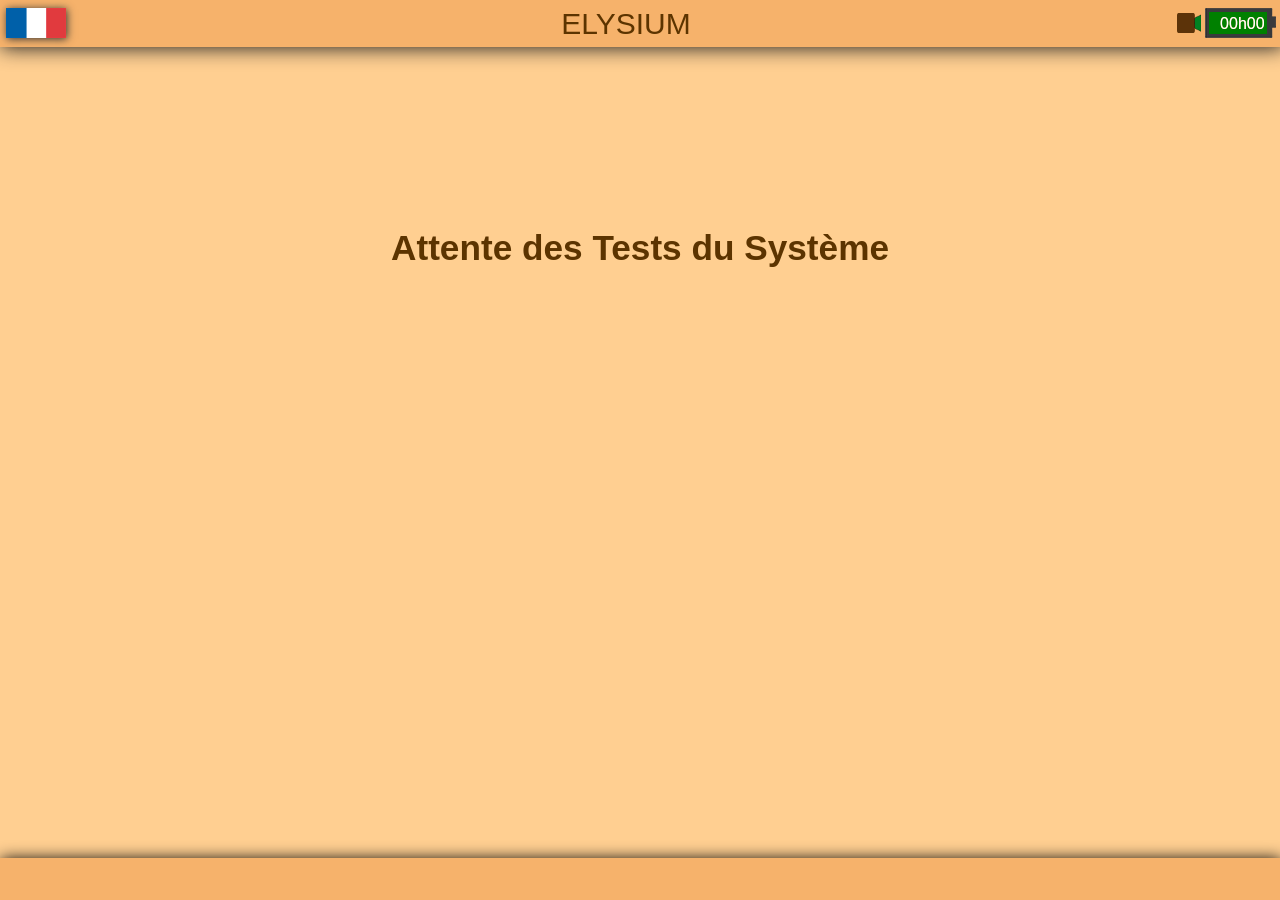
<file: wwwobs/index.html>
<!--
    Page de gestion de la réplique INSIGHT coordonnée par un serveur
    pour la mise à jour de l'état de l'IHM et des graphes.
    Fichier de site unique basé sur le modèle proposé par JQuery Mobile.
    Composé de 5 pages avec header, main et footer. 
    La page 4 est la page principale.
    Le header et le footer sont globaux, donc identique aux 5 pages.
    Les popups sont globales (partagées par toutes les pages).

    Remarque : L'initialisation des header, footer et popups globales se fait 
    par le javascript suivant :
        $("[data-role='header'], [data-role='footer']").toolbar();
        $("[data-role='popup']").popup().enhanceWithin();

    Remarque : Dans cette page, il n'y aucun lien. Tous les liens sont créés
    par association de clic sur des éléments et initialisés dans 'elysium.js'.
    
    Remarque : La mise à jour de l'IHM, des graphes et l'ouvertures de certaines
    popups se fait par réception d'une trame 'etat' et d'une trame vibration' 
    par SSE.

    Remarque : La caméra est en liaison directe.

    Version du JQ  : 1.11.2
    Version du JQM : 1.4.5
    Version du CanvasJS : v1.6.0

    La librairie MultiLangue est une adaptation d'un source 
    trouvé sur 'https://github.com/dakk/jquery-multilang'.

    Pour le sous titre : on a mis des espace inseccable par :
        alt+0160 dans windows
        alt+espace sur Mac OS X

    BTS IRIS du Lycée Victor Hugo de Colomiers

    Version 0.27 - 02/04/2015   Auteur : BUGE Pascal / Mr DUMAS
        Création de la version publique

    Version 0.31 - 15/04/2015    Auteur : CAMPI Enzo / Mr DUMAS
        Ajout du film de présentation sur pages 1,2,3 & 5

    Version 0.32 - 25/04/2015    Auteur : BUGE Pascal
        Ajout des états sur page5

    Beta7 - 28/04/2015    Auteur : BUGE Pascal
        Ajout d'une popup spécifique pour ARU matérielle

-->
<!DOCTYPE html>

<html>
    <head>
        <title>Elysium</title>   
        <meta charset="utf-8">
        <meta name="viewport" content="width=device-width, initial-scale=1">

        <meta name="apple-mobile-web-app-capable" content="yes"/>
        <meta name="apple-mobile-web-app-status-bar-style" content="black"/>
        <link rel="apple-touch-icon" href="images/apple-touch-icon-57x57.png"/>
        <link rel="apple-touch-icon" sizes="72x72" href="images/apple-touch-icon-72x72.png"/>
        <link rel="apple-touch-icon" sizes="114x114" href="images/apple-touch-icon-114x114.png"/>
        <link rel="icon" href="images/apple-touch-icon-57x57.png" />
        
        <link rel="stylesheet" href="css/jquery.mobile-1.4.5.css">
        <link rel="stylesheet" href="themes/elysiumThemeV3.min.css" />
        <link rel="stylesheet" href="css/elysiumPublic.css">
        <script type="text/javascript" src="js/jquery-1.11.2.min.js"></script>
        <script type="text/javascript" src="js/jquery.mobile-1.4.5.js"></script>
        <script type="text/javascript" src="js/canvasjs.min.js"></script>
        <script type="text/javascript" src="js/CBatterie.js"></script>
        <script type="text/javascript" src="js/CIhm.js"></script>
        <script type="text/javascript" src="js/LGraphes.js"></script>
        <script type="text/javascript" src="js/LStreamPublic.js"></script>
        <script type="text/javascript" src="js/LMultiLangue.js"></script>
        <!-- A mettre en dernier -->
        <script type="text/javascript" src="js/elysiumPublic.js"></script>
    </head>

    <body>
<!--
    ======================================
                header global
    ======================================
--> 
    <div data-role="header" data-position="fixed" data-tap-toggle="false" 
                                        data-fullscreen="false" data-theme="a">
        <div>
            <img id="imgLangue" src="images/drapeau_fr.png" class="ui-btn-left"/>
            <label id="lblTitre" class="centrer">ELYSIUM</label>
            <img id="imgEtatCamera" src="images/cameraverte.png" alt="camera" />
            <div id="divBatterie">
                <img id="imgBatterie" src="images/batterie.png" class="ui-btn-right"/>
                <div id="divBatterieFond"></div>
                <div id="divBatterieCharge"></div>
                <label id="lblBatterie" class="ui-btn-right heure">00h00</label>
            </div>
        </div>
    </div>

<!--
    ======================================
                footer global
    ======================================
--> 
    <div data-role="footer" data-tap-toggle="false" data-fullscreen="false" 
                                                                data-theme="a">
        <div>
            <label id="msgInfo"></label>
        </div>
    </div>
    
<!--
    ======================================
                page 1 d'attente
    ======================================
--> 
    <div data-role="page" id="page1">
        <div data-role="main" class="ui-content">
            <br/><br/><br/><br/><br/><br/>
            <h1 id="lblMain_P1" st class="centrer"></h1>
        </div>
    </div>
    
<!--
    ======================================
                page 2 des tests
    ======================================
--> 
    <div data-role="page" id="page2">
        <div data-role="main" class="ui-content">
            <br/>
            <h1 id="lblMain_P2" st class="centrer"></h1>
            <table id="tableTest_P2" data-role="table"
                        class="ui-body-a ui-shadow table-stripe ui-responsive">
                <thead>
                    <tr class="ui-bar-a">
                        <th id="tabMsg_P2" st></th>
                        <th id="tabResultat_P2" st></th>
                    </tr>
                </thead>
                <tbody id="tbdTest_P2">
                    <!-- on ajoute ici les comptes rendus de tests -->
                </tbody>
            </table>
        </div>
    </div>
    
<!--
    ======================================
            page 3 des initialisations
    ======================================
--> 
    <div data-role="page" id="page3">
        <div data-role="main" class="ui-content">
            <br/>
            <h1 id="lblMain_P3" st class="centrer"></h1>
            <table id="tableInit_P3" data-role="table"
                        class="ui-body-a ui-shadow table-stripe ui-responsive">
                <thead>
                    <tr class="ui-bar-a">
                        <th id="tabMsg_P3" st></th>
                        <th id="tabResultat_P3" st></th>
                    </tr>
                </thead>
                <tbody id="tbdInit_P3">
                    <!-- on ajoute ici les comptes rendus d'init -->
                </tbody>
            </table>
        </div>
    </div>

<!--
    ======================================
            page 4 principale
    ======================================
--> 
    <div data-role="page" id="page4">
        <div role="main" class="ui-content">
            <div class="ui-etat" id="main-etat">
                <label id="lblPanneau1" st></label>
                <label id="msgPanneau1" st="0"></label><br/>
                <label id="lblPanneau2" st></label>
                <label id="msgPanneau2" st="0"></label><br/>
                <label id="lblSEIS" st></label>
                <label id="msgSEIS" st="0"></label><br/>
                <label id="lblHP3" st></label>
                <label id="msgHP3" st="0"></label><br/>
                <label id="lblWTS" st></label>
                <label id="msgWTS" st="0"></label><br/>
                <label id="lblBras" st></label>
                <label id="msgBras" st="0"></label><br/>
                <label id="lblPince" st></label>
                <label id="msgPince" st="0"></label><br/>
            </div>
            <div id="main-visu">
                <img id="imgCamera" src="images/lander.jpg" alt="Camera HS"/>
                <div id="divGraphe" class="show">
                    <div id="div3Graphes" class="show">
                        <div id="divChartX" style="height: 100px; width:90%;"> </div>
                        <div id="divChartY" style="height: 100px; width:90%;"> </div>
                        <div id="divChartZ" style="height: 100px; width:90%;"> </div>
                    </div>
                    <div id="divGrapheXYZ" class="hide">
                        <div id="divChartXYZ" style="height: 300px; width:100%;"> </div>
                    </div>
                </div>
            </div>
        </div>
    </div>

<!--
    ======================================
            page 5 de cloture
    ======================================
-->   
    <div data-role="page" id="page5">
        <div data-role="main" class="ui-content">
            <div class="ui-etat" id="etat_P5">
                <label id="lblPanneau1_P5" st></label>
                <label id="msgPanneau1_P5" st="11"></label><br/>
                <label id="lblPanneau2_P5" st></label>
                <label id="msgPanneau2_P5" st="0"></label><br/>
                <label id="lblSEIS_P5" st></label>
                <label id="msgSEIS_P5" st="0"></label><br/>
                <label id="lblHP3_P5" st></label>
                <label id="msgHP3_P5" st="0"></label><br/>
                <label id="lblWTS_P5" st></label>
                <label id="msgWTS_P5" st="0"></label><br/>
                <label id="lblBras_P5" st></label>
                <label id="msgBras_P5" st="0"></label><br/>
                <label id="lblPince_P5" st></label>
                <label id="msgPince_P5" st="0"></label><br/>
            </div>
            <div id="visu_P5">
                <br/><br/><br/>
                <h1 id="lblMain_P5" st class="centrer"></h1>
            </div>
        </div>
    </div>

<!--
    ==========================================
     popup globales avec ouverture modale
    ==========================================
-->
    <div id="popARU" data-role="popup" data-dismissible="false" 
                                       data-theme="c" data-overlay-theme="c"> 
        <h1 id="msgPopARU" st="0" class="centrer"></h1><br/>
        <div id="txtPopARU" st="0" class="centrer"></div><br/>
        <br/>
    </div>
<!--
    ==========================================
     popup globales avec ouverture non modale
    ==========================================
-->  
    <div id="popInfoBatterie" data-role="popup" data-theme="a">
        <div class="centrer">
        <h1 id="msgPopBatterie" st></h1><br/>
        <span id="lblTensionBatteries" st></span>
        <span id="lblValeurTensionBatteries"></span>V<br/>
        <span id="lblChargeBatteries" st></span>
        <span id="lblValeurChargeBatteries"></span>%<br/>
        <span id="lblCourantBatteries" st></span>
        <span id="lblValeurCourantBatteries"></span>A<br/>
        <span id="lblChargeConsommees" st></span>
        <span id="lblValeurChargeConsommees"></span>%<br/>
        <span id="lblDureeRestanteBatteries" st></span>
        <span id="lblValeurDureeRestanteBatteries"></span><br/>
        <span id="lblCodeIncidentEnergie" st></span>
        <span id="lblValeurCodeIncidentEnergie"></span><br/><br/>
        </div>
    </div>

    <div id="popLangue" data-role="popup" data-theme="a">
        <h1 id="msgPopLangue" st class="centrer"></h1><br/>
        <button id="btnPopFrancais" class="ui-btn ui-btn-b">Français</button>
        <button id="btnPopAnglais" class="ui-btn ui-btn-b">English</button>
        <button id="btnPopEspagnol" class="ui-btn ui-btn-b">Español</button>
        <button id="btnPopAllemand" class="ui-btn ui-btn-b">Deutsch</button>
    </div>

    <div id="popCamera" data-role="popup" data-position-to="#imgCamera" data-theme="a">
        <button id="btnPopCameraShowGraphe" st="1" class="ui-btn ui-btn-b"></button>
    </div>

    <div id="popGraphes" data-role="popup" data-position-to="#divGraphe" data-theme="a">
        <button id="btnPopChangeVue" st class="ui-btn ui-btn-b"></button>
        <button id="btnPopGrapheReset" st class="ui-btn ui-btn-b"></button>
        <button id="btnPopGrapheStart" st="0" class="ui-btn ui-btn-b"></button>
        <button id="btnPopHideVideo" st="3" class="ui-btn ui-btn-b"></button>
    </div>
    </body>
</html>
</file>
<file: wwwobs/css/elysiumPublic.css>
/*
    ----------- Charte des couleurs --------------
    #feedd8     crème très clair
    #ffcf91     fond de page
    #333        gris : pour les ombres
    #5c3400     marron foncé : les boutons et les encadrements
    #f6b26b     marron moyen : entête et pied de page
    #fdf1e3     crème clair : les textes des boutons
    #999        gris : pour les textes des boutons grisés
    green       vert : les textes des états stables
    #a05000     marron : les textes en action
    red         rouge : les textes des états en panne

    ATTENTION : pour les commentaires '//' ne marche pas !

    Ce CSS place les éléments de manière absolue et adapté
    uniuement à un écran de 1280x780
*/

body { font-size: 100%; }

/* ----------------------- Zone des Popup ----------------------- */
div[data-role="popup"] { padding:2px 4px 2px 4px;}

/* ne pas changer ses valeurs sans vérifier le pb d'ascenseur sur tablette */
.ui-header { height:45px; box-shadow: 1px 1px 20px #222;}
.ui-footer { height:40px;  box-shadow: 1px 1px 16px #000;}
.centrer {text-align: center;}  /* centrage d'un texte */
.show {display : block;}
.hide {display : none;}

/* ----------------------- Zone de l'entête ----------------------- */
#imgLangue { 
    margin-top: 5px; width:60px; height:30px;
    box-shadow: 1px 1px 8px #333;   /* ombre portée derrière les boutons */
}
#imgEtatCamera {
    margin-top: 5px; width: 24px; height: 20px;
    top: 8px; right: 80px;
    position: absolute;
}
#lblTitre { margin-top: 3px; margin-right: 30px; font-size: 30px; }
#imgBatterie {margin-top: 5px; }
#divBatterieFond,#divBatterieCharge {
    top: 12px; right: 14px;
    width:58px; height:22px;
    position: absolute;
}
#divBatterieFond { background-color: #feedd8;}
#divBatterieCharge { background-color: green;}
#lblBatterie { top: 13px; padding-right: 10px; font-size: 16px; color: white}

/* ------------------- tableau des tests et des inits ------------------- */
#tableTest_P2, #tableInit_P3 { width:95%; margin-left:auto; margin-right:auto;}
#tabResultat_P2, #tabResultat_P3 { width:30px;}
table { font-size:20px;}
#tdOK { text-align: center; border: 1px solid #DDD; }
#tdOK[st="0"] { background-color: orange; color: white;}
#tdOK[st="1"] { background-color: green; color: white;}
#tdOK[st="2"] { background-color: red; color: white;}

/* ------------------- Zone des états du lander ------------------- */
#msgPanneau1,#msgPanneau2,#msgSEIS,#msgWTS,#msgHP3,#msgBras,#msgPince,
#msgPanneau1_P5,#msgPanneau2_P5,#msgSEIS_P5,#msgWTS_P5,#msgHP3_P5,#msgBras_P5,#msgPince_P5 {
    color: green;                   /* les messages sont vert par défaut */
    display: inline-block;
    font-size: 130%;
    line-height: 0.7;
}

#lblPanneau1,#lblPanneau2,#lblSEIS,#lblWTS,#lblHP3,#lblBras,#lblPince, 
#lblPanneau1_P5,#lblPanneau2_P5,#lblSEIS_P5,#lblWTS_P5,#lblHP3_P5,#lblBras_P5,#lblPince_P5 { 
    display: inline-block;
    font-size: 130%;
    line-height: 0.7;   /* interligne réduite */
}

/* ---------------- Zone de la ligne d'information ----------------------- */
#msgInfo {
    color: #5c3400;
    text-align : center; margin-top: 5px; 
    font-weight: bold; font-size: 24px;
}

/* ---------------------------- Zone vidéo ---------------------------- */
#imgCamera {
    width : 100%; margin-top: 20px;
    border: 2px solid #5c3400;
}

/* --------------------------- Zone des graphes ----------------------- */
/* les graphes se superposent, un seul doit être affiché à tout instant */
#divGraphe {
    width : 100%; height : 40%;
    border: 2px solid #5c3400;
    background-color: #fdf1e3;
}

/* --------------------- Boutons des Popup ---------------------- */
#btnPopFrancais,#btnPopAnglais,#btnPopEspagnol,#btnPopAllemand {
    width: 280px; height: 50px;
    margin-left: auto;
    margin-right: auto;
    font-size: 20px;
}
#btnPopCameraShowGraphe,#btnPopChangeVue,
#btnPopGrapheReset,#btnPopGrapheStart,#btnPopHideVideo {
    width: 260px; height: 50px;
    margin : 8px 4px 8px 4px;
    font-size: 20px;
}

@media all and (min-width: 1024px) {
  body {
    font-size: 110%;
  }
}

@media all and (min-width: 1024px) and (max-width: 1280px) {
    
}

@media all and (orientation : landscape) {
    #imgCamera {
        float: right;
        width : 45%; margin-top: 20px;
        border: 2px solid #5c3400;
    }

    #divGraphe {
        width : 45%;
        float: right;
        border: 2px solid #5c3400;
        background-color: #fdf1e3;
    }
    
    #visu_P5 {
        width : 45%;
        float: right;
    }
    
    .ui-etat {
        float: left;
        margin-top:30px;
    }
    
    #lblPanneau1,#lblPanneau2,#lblSEIS,#lblWTS,#lblHP3,#lblBras,#lblPince, 
    #msgPanneau1,#msgPanneau2,#msgSEIS,#msgWTS,#msgHP3,#msgBras,#msgPince,
    #lblPanneau1_P5,#lblPanneau2_P5,#lblSEIS_P5,#lblWTS_P5,#lblHP3_P5,#lblBras_P5,#lblPince_P5, 
    #msgPanneau1_P5,#msgPanneau2_P5,#msgSEIS_P5,#msgWTS_P5,#msgHP3_P5,#msgBras_P5,#msgPince_P5 { 
        line-height: 1.0;
        font-size: 130%;
    }
}

@media all and (orientation : portrait) {
    
}
</file>
<file: wwwobs/themes/elysiumThemeV3.min.css>
/*!
* jQuery Mobile 1.4.5
* Git HEAD hash: 68e55e78b292634d3991c795f06f5e37a512decc <> Date: Fri Oct 31 2014 17:33:30 UTC
* http://jquerymobile.com
*
* Copyright 2010, 2014 jQuery Foundation, Inc. and othercontributors
* Released under the MIT license.
* http://jquery.org/license
*
*/


/* Globals */
/* Font
-----------------------------------------------------------------------------------------------------------*/
html {
	font-size: 100%;
}
body,
input,
select,
textarea,
button,
.ui-btn {
	font-size: 1em;
	line-height: 1.3;
	      font-family: sans-serif /*{global-font-family}*/;
}
legend,
.ui-input-text input,
.ui-input-search input {
	color: inherit;
	text-shadow: inherit;
}
/* Form labels (overrides font-weight bold in bars, and mini font-size) */
.ui-mobile label,
div.ui-controlgroup-label {
	font-weight: normal;
	font-size: 16px;
}
/* Separators
-----------------------------------------------------------------------------------------------------------*/
/* Field contain separator (< 28em) */
.ui-field-contain {
	border-bottom-color: #828282;
	border-bottom-color: rgba(0,0,0,.15);
	border-bottom-width: 1px;
	border-bottom-style: solid;
}
/* Table opt-in classes: strokes between each row, and alternating row stripes */
/* Classes table-stroke and table-stripe are deprecated in 1.4. */
.table-stroke thead th,
.table-stripe thead th,
.table-stripe tbody tr:last-child {
	border-bottom: 1px solid #d6d6d6; /* non-RGBA fallback */
	border-bottom: 1px solid rgba(0,0,0,.1);
}
.table-stroke tbody th,
.table-stroke tbody td {
	border-bottom: 1px solid #e6e6e6; /* non-RGBA fallback  */
	border-bottom: 1px solid rgba(0,0,0,.05);
}
.table-stripe.table-stroke tbody tr:last-child th,
.table-stripe.table-stroke tbody tr:last-child td {
	border-bottom: 0;
}
.table-stripe tbody tr:nth-child(odd) td,
.table-stripe tbody tr:nth-child(odd) th {
	background-color: #eeeeee; /* non-RGBA fallback  */
	background-color: rgba(0,0,0,.04);
}
/* Buttons
-----------------------------------------------------------------------------------------------------------*/
.ui-btn,
label.ui-btn {
	font-weight: bold;
	border-width: 1px;
	border-style: solid;
}
.ui-btn {
	text-decoration: none !important;
}
.ui-btn-active {
	cursor: pointer;
}
/* Corner rounding
-----------------------------------------------------------------------------------------------------------*/
/* Class ui-btn-corner-all deprecated in 1.4 */
.ui-corner-all {
	-webkit-border-radius: .0em /*{global-radii-blocks}*/;
	border-radius: .0em /*{global-radii-blocks}*/;
}
/* Buttons */
.ui-btn-corner-all,
.ui-btn.ui-corner-all,
/* Slider track */
.ui-slider-track.ui-corner-all,
/* Flipswitch */
.ui-flipswitch.ui-corner-all,
/* Count bubble */
.ui-li-count {
	-webkit-border-radius: 0.0em /*{global-radii-buttons}*/;
	border-radius: 0.0em /*{global-radii-buttons}*/;
}
/* Icon-only buttons */
.ui-btn-icon-notext.ui-btn-corner-all,
.ui-btn-icon-notext.ui-corner-all {
	-webkit-border-radius: 1em;
	border-radius: 1em;
}
/* Radius clip workaround for cleaning up corner trapping */
.ui-btn-corner-all,
.ui-corner-all {
	-webkit-background-clip: padding;
	background-clip: padding-box;
}
/* Popup arrow */
.ui-popup.ui-corner-all > .ui-popup-arrow-guide {
	left: .0em /*{global-radii-blocks}*/;
	right: .0em /*{global-radii-blocks}*/;
	top: .0em /*{global-radii-blocks}*/;
	bottom: .0em /*{global-radii-blocks}*/;
}
/* Shadow
-----------------------------------------------------------------------------------------------------------*/
.ui-shadow {
	-webkit-box-shadow: 0 1px 3px /*{global-box-shadow-size}*/ rgba(92,52,0,0.2) /*{global-box-shadow-color}*/;
	-moz-box-shadow: 0 1px 3px /*{global-box-shadow-size}*/ rgba(92,52,0,0.2) /*{global-box-shadow-color}*/;
	box-shadow: 0 1px 3px /*{global-box-shadow-size}*/ rgba(92,52,0,0.2) /*{global-box-shadow-color}*/;
}
.ui-shadow-inset {
	-webkit-box-shadow: inset 0 1px 3px /*{global-box-shadow-size}*/ rgba(92,52,0,0.2) /*{global-box-shadow-color}*/;
	-moz-box-shadow: inset 0 1px 3px /*{global-box-shadow-size}*/ rgba(92,52,0,0.2) /*{global-box-shadow-color}*/;
	box-shadow: inset 0 1px 3px /*{global-box-shadow-size}*/ rgba(92,52,0,0.2) /*{global-box-shadow-color}*/;
}
.ui-overlay-shadow {
	-webkit-box-shadow: 0 0 12px 		rgba(0,0,0,.6);
	-moz-box-shadow: 0 0 12px 			rgba(0,0,0,.6);
	box-shadow: 0 0 12px 				rgba(0,0,0,.6);
}
/* Icons
-----------------------------------------------------------------------------------------------------------*/
.ui-btn-icon-left:after,
.ui-btn-icon-right:after,
.ui-btn-icon-top:after,
.ui-btn-icon-bottom:after,
.ui-btn-icon-notext:after {
	background-color: #5c3400 /*{global-icon-color}*/;
	background-color: rgba(92,52,0,1) /*{global-icon-disc}*/;
	background-position: center center;
	background-repeat: no-repeat;
	-webkit-border-radius: 1em;
	border-radius: 1em;
}
/* Alt icons */
.ui-alt-icon.ui-btn:after,
.ui-alt-icon .ui-btn:after,
html .ui-alt-icon.ui-checkbox-off:after,
html .ui-alt-icon.ui-radio-off:after,
html .ui-alt-icon .ui-checkbox-off:after,
html .ui-alt-icon .ui-radio-off:after {
	background-color: #5c3400 /*{global-icon-color}*/;
	background-color: rgba(92,52,0,1) /*{global-icon-disc}*/;
}
/* No disc */
.ui-nodisc-icon.ui-btn:after,
.ui-nodisc-icon .ui-btn:after {
	background-color: transparent;
}
/* Icon shadow */
.ui-shadow-icon.ui-btn:after,
.ui-shadow-icon .ui-btn:after {
	-webkit-box-shadow: 0 1px 0 rgba(255,255,255,.4) /*{global-icon-shadow}*/;
	-moz-box-shadow: 0 1px 0 rgba(255,255,255,.4) /*{global-icon-shadow}*/;
	box-shadow: 0 1px 0 rgba(255,255,255,.4) /*{global-icon-shadow}*/;
}
/* Checkbox and radio */
.ui-btn.ui-checkbox-off:after,
.ui-btn.ui-checkbox-on:after,
.ui-btn.ui-radio-off:after,
.ui-btn.ui-radio-on:after {
	display: block;
	width: 18px;
	height: 18px;
	margin: -9px 2px 0 2px;
}
.ui-checkbox-off:after,
.ui-btn.ui-radio-off:after {
	filter: Alpha(Opacity=30);
	opacity: .3;
}
.ui-btn.ui-checkbox-off:after,
.ui-btn.ui-checkbox-on:after {
	-webkit-border-radius: .1875em;
	border-radius: .1875em;
}
.ui-btn.ui-checkbox-off:after {
	background-color: #666;
	background-color: rgba(0,0,0,.3);
}
.ui-radio .ui-btn.ui-radio-on:after {
	background-image: none;
	background-color: #fff;
	width: 8px;
	height: 8px;
	border-width: 5px;
	border-style: solid; 
}
.ui-alt-icon.ui-btn.ui-radio-on:after,
.ui-alt-icon .ui-btn.ui-radio-on:after {
	background-color: #000;
}
/* Loader */
.ui-icon-loading {
	background: url("images/ajax-loader.gif");
	background-size: 2.875em 2.875em;
}.ui-bar-a,.ui-page-theme-a .ui-bar-inherit,html .ui-bar-a .ui-bar-inherit,html .ui-body-a .ui-bar-inherit,html body .ui-group-theme-a .ui-bar-inherit{background-color:#f6b26b ;border-color:#f6b26b ;color:#5c3400 ;text-shadow:0  0px  0  #f6b26b ;font-weight:bold;}.ui-bar-a{border-width:1px;border-style:solid;}.ui-overlay-a,.ui-page-theme-a,.ui-page-theme-a .ui-panel-wrapper{background-color:#ffcf91 ;border-color:#ffcf91 ;color:#5c3400 ;text-shadow:0  0px  0  #ffcf91 ;}.ui-body-a,.ui-page-theme-a .ui-body-inherit,html .ui-bar-a .ui-body-inherit,html .ui-body-a .ui-body-inherit,html body .ui-group-theme-a .ui-body-inherit,html .ui-panel-page-container-a{background-color:#feedd8 ;border-color:#feedd8 ;color:#5c3400 ;text-shadow:0  0px  0  #feedd8 ;}.ui-body-a{border-width:1px;border-style:solid;}.ui-page-theme-a a,html .ui-bar-a a,html .ui-body-a a,html body .ui-group-theme-a a{color:#5c3400 ;font-weight:bold;}.ui-page-theme-a a:visited,html .ui-bar-a a:visited,html .ui-body-a a:visited,html body .ui-group-theme-a a:visited{   color:#3388cc ;}.ui-page-theme-a a:hover,html .ui-bar-a a:hover,html .ui-body-a a:hover,html body .ui-group-theme-a a:hover{color:#005599 ;}.ui-page-theme-a a:active,html .ui-bar-a a:active,html .ui-body-a a:active,html body .ui-group-theme-a a:active{color:#005599 ;}.ui-page-theme-a .ui-btn,html .ui-bar-a .ui-btn,html .ui-body-a .ui-btn,html body .ui-group-theme-a .ui-btn,html head + body .ui-btn.ui-btn-a,.ui-page-theme-a .ui-btn:visited,html .ui-bar-a .ui-btn:visited,html .ui-body-a .ui-btn:visited,html body .ui-group-theme-a .ui-btn:visited,html head + body .ui-btn.ui-btn-a:visited{background-color:#feedd8 ;border-color:#feedd8 ;color:#5c3400 ;text-shadow:0  0px  0  #feedd8 ;}.ui-page-theme-a .ui-btn:hover,html .ui-bar-a .ui-btn:hover,html .ui-body-a .ui-btn:hover,html body .ui-group-theme-a .ui-btn:hover,html head + body .ui-btn.ui-btn-a:hover{background-color:#feedd8 ;border-color:#8b8276 ;color:#5c3400 ;text-shadow:0  0px  0  #feedd8 ;}.ui-page-theme-a .ui-btn:active,html .ui-bar-a .ui-btn:active,html .ui-body-a .ui-btn:active,html body .ui-group-theme-a .ui-btn:active,html head + body .ui-btn.ui-btn-a:active{background-color:#cc7300 ;border-color:#cc7300 ;color:#5c3400 ;text-shadow:0  0px  0  #cc7300 ;}.ui-page-theme-a .ui-btn.ui-btn-active,html .ui-bar-a .ui-btn.ui-btn-active,html .ui-body-a .ui-btn.ui-btn-active,html body .ui-group-theme-a .ui-btn.ui-btn-active,html head + body .ui-btn.ui-btn-a.ui-btn-active,.ui-page-theme-a .ui-checkbox-on:after,html .ui-bar-a .ui-checkbox-on:after,html .ui-body-a .ui-checkbox-on:after,html body .ui-group-theme-a .ui-checkbox-on:after,.ui-btn.ui-checkbox-on.ui-btn-a:after,.ui-page-theme-a .ui-flipswitch-active,html .ui-bar-a .ui-flipswitch-active,html .ui-body-a .ui-flipswitch-active,html body .ui-group-theme-a .ui-flipswitch-active,html body .ui-flipswitch.ui-bar-a.ui-flipswitch-active,.ui-page-theme-a .ui-slider-track .ui-btn-active,html .ui-bar-a .ui-slider-track .ui-btn-active,html .ui-body-a .ui-slider-track .ui-btn-active,html body .ui-group-theme-a .ui-slider-track .ui-btn-active,html body div.ui-slider-track.ui-body-a .ui-btn-active{background-color:#5c3400 ;border-color:#5c3400 ;color:#fdf1e3 ;text-shadow:0  0px  0  #5c3400 ;}.ui-page-theme-a .ui-radio-on:after,html .ui-bar-a .ui-radio-on:after,html .ui-body-a .ui-radio-on:after,html body .ui-group-theme-a .ui-radio-on:after,.ui-btn.ui-radio-on.ui-btn-a:after{border-color:#5c3400 ;}.ui-page-theme-a .ui-btn:focus,html .ui-bar-a .ui-btn:focus,html .ui-body-a .ui-btn:focus,html body .ui-group-theme-a .ui-btn:focus,html head + body .ui-btn.ui-btn-a:focus,.ui-page-theme-a .ui-focus,html .ui-bar-a .ui-focus,html .ui-body-a .ui-focus,html body .ui-group-theme-a .ui-focus,html head + body .ui-btn-a.ui-focus,html head + body .ui-body-a.ui-focus{-webkit-box-shadow:0 0 12px #5c3400 ;-moz-box-shadow:0 0 12px #5c3400 ;box-shadow:0 0 12px #5c3400 ;}.ui-bar-b,.ui-page-theme-b .ui-bar-inherit,html .ui-bar-b .ui-bar-inherit,html .ui-body-b .ui-bar-inherit,html body .ui-group-theme-b .ui-bar-inherit{background-color:#f6b26b ;border-color:#f6b26b ;color:#5c3400 ;text-shadow:0  0px  0  #f6b26b ;font-weight:bold;}.ui-bar-b{border-width:1px;border-style:solid;}.ui-overlay-b,.ui-page-theme-b,.ui-page-theme-b .ui-panel-wrapper{background-color:#ffcf91 ;border-color:#ffcf91 ;color:#5c3400 ;text-shadow:0  0px  0  #ffcf91 ;}.ui-body-b,.ui-page-theme-b .ui-body-inherit,html .ui-bar-b .ui-body-inherit,html .ui-body-b .ui-body-inherit,html body .ui-group-theme-b .ui-body-inherit,html .ui-panel-page-container-b{background-color:#feedd8 ;border-color:#feedd8 ;color:#5c3400 ;text-shadow:0  0px  0  #feedd8 ;}.ui-body-b{border-width:1px;border-style:solid;}.ui-page-theme-b a,html .ui-bar-b a,html .ui-body-b a,html body .ui-group-theme-b a{color:#5c3400 ;font-weight:bold;}.ui-page-theme-b a:visited,html .ui-bar-b a:visited,html .ui-body-b a:visited,html body .ui-group-theme-b a:visited{   color:#3388cc ;}.ui-page-theme-b a:hover,html .ui-bar-b a:hover,html .ui-body-b a:hover,html body .ui-group-theme-b a:hover{color:#005599 ;}.ui-page-theme-b a:active,html .ui-bar-b a:active,html .ui-body-b a:active,html body .ui-group-theme-b a:active{color:#005599 ;}.ui-page-theme-b .ui-btn,html .ui-bar-b .ui-btn,html .ui-body-b .ui-btn,html body .ui-group-theme-b .ui-btn,html head + body .ui-btn.ui-btn-b,.ui-page-theme-b .ui-btn:visited,html .ui-bar-b .ui-btn:visited,html .ui-body-b .ui-btn:visited,html body .ui-group-theme-b .ui-btn:visited,html head + body .ui-btn.ui-btn-b:visited{background-color:#5c3400 ;border-color:#5c3400 ;color:#feedd8 ;text-shadow:0  0px  0  #5c3400 ;}.ui-page-theme-b .ui-btn:hover,html .ui-bar-b .ui-btn:hover,html .ui-body-b .ui-btn:hover,html body .ui-group-theme-b .ui-btn:hover,html head + body .ui-btn.ui-btn-b:hover{background-color:#5c3400 ;border-color:#5c3400 ;color:#feefd8 ;text-shadow:0  0px  0  #5c3400 ;}.ui-page-theme-b .ui-btn:active,html .ui-bar-b .ui-btn:active,html .ui-body-b .ui-btn:active,html body .ui-group-theme-b .ui-btn:active,html head + body .ui-btn.ui-btn-b:active{background-color:#cc7300 ;border-color:#cc7300 ;color:#5c3400 ;text-shadow:0  0px  0  #cc7300 ;}.ui-page-theme-b .ui-btn.ui-btn-active,html .ui-bar-b .ui-btn.ui-btn-active,html .ui-body-b .ui-btn.ui-btn-active,html body .ui-group-theme-b .ui-btn.ui-btn-active,html head + body .ui-btn.ui-btn-b.ui-btn-active,.ui-page-theme-b .ui-checkbox-on:after,html .ui-bar-b .ui-checkbox-on:after,html .ui-body-b .ui-checkbox-on:after,html body .ui-group-theme-b .ui-checkbox-on:after,.ui-btn.ui-checkbox-on.ui-btn-b:after,.ui-page-theme-b .ui-flipswitch-active,html .ui-bar-b .ui-flipswitch-active,html .ui-body-b .ui-flipswitch-active,html body .ui-group-theme-b .ui-flipswitch-active,html body .ui-flipswitch.ui-bar-b.ui-flipswitch-active,.ui-page-theme-b .ui-slider-track .ui-btn-active,html .ui-bar-b .ui-slider-track .ui-btn-active,html .ui-body-b .ui-slider-track .ui-btn-active,html body .ui-group-theme-b .ui-slider-track .ui-btn-active,html body div.ui-slider-track.ui-body-b .ui-btn-active{background-color:#feedd8 ;border-color:#feedd8 ;color:#5c3400 ;text-shadow:0  0px  0  #feedd8 ;}.ui-page-theme-b .ui-radio-on:after,html .ui-bar-b .ui-radio-on:after,html .ui-body-b .ui-radio-on:after,html body .ui-group-theme-b .ui-radio-on:after,.ui-btn.ui-radio-on.ui-btn-b:after{border-color:#feedd8 ;}.ui-page-theme-b .ui-btn:focus,html .ui-bar-b .ui-btn:focus,html .ui-body-b .ui-btn:focus,html body .ui-group-theme-b .ui-btn:focus,html head + body .ui-btn.ui-btn-b:focus,.ui-page-theme-b .ui-focus,html .ui-bar-b .ui-focus,html .ui-body-b .ui-focus,html body .ui-group-theme-b .ui-focus,html head + body .ui-btn-b.ui-focus,html head + body .ui-body-b.ui-focus{-webkit-box-shadow:0 0 12px #feedd8 ;-moz-box-shadow:0 0 12px #feedd8 ;box-shadow:0 0 12px #feedd8 ;}.ui-bar-c,.ui-page-theme-c .ui-bar-inherit,html .ui-bar-c .ui-bar-inherit,html .ui-body-c .ui-bar-inherit,html body .ui-group-theme-c .ui-bar-inherit{background-color:#fb4a04 ;border-color:#fb4a04 ;color:#5c3400 ;text-shadow:0  0px  0  #fb4a04 ;font-weight:bold;}.ui-bar-c{border-width:1px;border-style:solid;}.ui-overlay-c,.ui-page-theme-c,.ui-page-theme-c .ui-panel-wrapper{background-color:#fea686 ;border-color:#fea686 ;color:#5c3400 ;text-shadow:0  0px  0  #fea686 ;}.ui-body-c,.ui-page-theme-c .ui-body-inherit,html .ui-bar-c .ui-body-inherit,html .ui-body-c .ui-body-inherit,html body .ui-group-theme-c .ui-body-inherit,html .ui-panel-page-container-c{background-color:#fee2d7 ;border-color:#fee2d7 ;color:#5c3400 ;text-shadow:0  0px  0  #fee2d7 ;}.ui-body-c{border-width:1px;border-style:solid;}.ui-page-theme-c a,html .ui-bar-c a,html .ui-body-c a,html body .ui-group-theme-c a{color:#5c3400 ;font-weight:bold;}.ui-page-theme-c a:visited,html .ui-bar-c a:visited,html .ui-body-c a:visited,html body .ui-group-theme-c a:visited{   color:#3388cc ;}.ui-page-theme-c a:hover,html .ui-bar-c a:hover,html .ui-body-c a:hover,html body .ui-group-theme-c a:hover{color:#005599 ;}.ui-page-theme-c a:active,html .ui-bar-c a:active,html .ui-body-c a:active,html body .ui-group-theme-c a:active{color:#005599 ;}.ui-page-theme-c .ui-btn,html .ui-bar-c .ui-btn,html .ui-body-c .ui-btn,html body .ui-group-theme-c .ui-btn,html head + body .ui-btn.ui-btn-c,.ui-page-theme-c .ui-btn:visited,html .ui-bar-c .ui-btn:visited,html .ui-body-c .ui-btn:visited,html body .ui-group-theme-c .ui-btn:visited,html head + body .ui-btn.ui-btn-c:visited{background-color:#fee2d7 ;border-color:#fee2d7 ;color:#5c3400 ;text-shadow:0  0px  0  #fee2d7 ;}.ui-page-theme-c .ui-btn:hover,html .ui-bar-c .ui-btn:hover,html .ui-body-c .ui-btn:hover,html body .ui-group-theme-c .ui-btn:hover,html head + body .ui-btn.ui-btn-c:hover{background-color:#fee2d7 ;border-color:#fee2d7 ;color:#5c3400 ;text-shadow:0  0px  0  #fee2d7 ;}.ui-page-theme-c .ui-btn:active,html .ui-bar-c .ui-btn:active,html .ui-body-c .ui-btn:active,html body .ui-group-theme-c .ui-btn:active,html head + body .ui-btn.ui-btn-c:active{background-color:#bf3803 ;border-color:#bf3803 ;color:#ffede6 ;text-shadow:0  0px  0  #bf3803 ;}.ui-page-theme-c .ui-btn.ui-btn-active,html .ui-bar-c .ui-btn.ui-btn-active,html .ui-body-c .ui-btn.ui-btn-active,html body .ui-group-theme-c .ui-btn.ui-btn-active,html head + body .ui-btn.ui-btn-c.ui-btn-active,.ui-page-theme-c .ui-checkbox-on:after,html .ui-bar-c .ui-checkbox-on:after,html .ui-body-c .ui-checkbox-on:after,html body .ui-group-theme-c .ui-checkbox-on:after,.ui-btn.ui-checkbox-on.ui-btn-c:after,.ui-page-theme-c .ui-flipswitch-active,html .ui-bar-c .ui-flipswitch-active,html .ui-body-c .ui-flipswitch-active,html body .ui-group-theme-c .ui-flipswitch-active,html body .ui-flipswitch.ui-bar-c.ui-flipswitch-active,.ui-page-theme-c .ui-slider-track .ui-btn-active,html .ui-bar-c .ui-slider-track .ui-btn-active,html .ui-body-c .ui-slider-track .ui-btn-active,html body .ui-group-theme-c .ui-slider-track .ui-btn-active,html body div.ui-slider-track.ui-body-c .ui-btn-active{background-color:#fb4a04 ;border-color:#fb4a04 ;color:#fef4f0 ;text-shadow:0  0px  0  #fb4a04 ;}.ui-page-theme-c .ui-radio-on:after,html .ui-bar-c .ui-radio-on:after,html .ui-body-c .ui-radio-on:after,html body .ui-group-theme-c .ui-radio-on:after,.ui-btn.ui-radio-on.ui-btn-c:after{border-color:#fb4a04 ;}.ui-page-theme-c .ui-btn:focus,html .ui-bar-c .ui-btn:focus,html .ui-body-c .ui-btn:focus,html body .ui-group-theme-c .ui-btn:focus,html head + body .ui-btn.ui-btn-c:focus,.ui-page-theme-c .ui-focus,html .ui-bar-c .ui-focus,html .ui-body-c .ui-focus,html body .ui-group-theme-c .ui-focus,html head + body .ui-btn-c.ui-focus,html head + body .ui-body-c.ui-focus{-webkit-box-shadow:0 0 12px #fb4a04 ;-moz-box-shadow:0 0 12px #fb4a04 ;box-shadow:0 0 12px #fb4a04 ;}.ui-bar-d,.ui-page-theme-d .ui-bar-inherit,html .ui-bar-d .ui-bar-inherit,html .ui-body-d .ui-bar-inherit,html body .ui-group-theme-d .ui-bar-inherit{background-color:#fb4a04 ;border-color:#fb4a04 ;color:#5c3400 ;text-shadow:0  0px  0  #fb4a04 ;font-weight:bold;}.ui-bar-d{border-width:1px;border-style:solid;}.ui-overlay-d,.ui-page-theme-d,.ui-page-theme-d .ui-panel-wrapper{background-color:#fea686 ;border-color:#fea686 ;color:#5c3400 ;text-shadow:0  0px  0  #fea686 ;}.ui-body-d,.ui-page-theme-d .ui-body-inherit,html .ui-bar-d .ui-body-inherit,html .ui-body-d .ui-body-inherit,html body .ui-group-theme-d .ui-body-inherit,html .ui-panel-page-container-d{background-color:#fee2d7 ;border-color:#fee2d7 ;color:#5c3400 ;text-shadow:0  0px  0  #fee2d7 ;}.ui-body-d{border-width:1px;border-style:solid;}.ui-page-theme-d a,html .ui-bar-d a,html .ui-body-d a,html body .ui-group-theme-d a{color:#5c3400 ;font-weight:bold;}.ui-page-theme-d a:visited,html .ui-bar-d a:visited,html .ui-body-d a:visited,html body .ui-group-theme-d a:visited{   color:#3388cc ;}.ui-page-theme-d a:hover,html .ui-bar-d a:hover,html .ui-body-d a:hover,html body .ui-group-theme-d a:hover{color:#005599 ;}.ui-page-theme-d a:active,html .ui-bar-d a:active,html .ui-body-d a:active,html body .ui-group-theme-d a:active{color:#005599 ;}.ui-page-theme-d .ui-btn,html .ui-bar-d .ui-btn,html .ui-body-d .ui-btn,html body .ui-group-theme-d .ui-btn,html head + body .ui-btn.ui-btn-d,.ui-page-theme-d .ui-btn:visited,html .ui-bar-d .ui-btn:visited,html .ui-body-d .ui-btn:visited,html body .ui-group-theme-d .ui-btn:visited,html head + body .ui-btn.ui-btn-d:visited{background-color:#fb4a04 ;border-color:#fb4a04 ;color:#5c3400 ;text-shadow:0  0px  0  #fb4a04 ;}.ui-page-theme-d .ui-btn:hover,html .ui-bar-d .ui-btn:hover,html .ui-body-d .ui-btn:hover,html body .ui-group-theme-d .ui-btn:hover,html head + body .ui-btn.ui-btn-d:hover{background-color:#fb4a04 ;border-color:#fb4a04 ;color:#5c3400 ;text-shadow:0  0px  0  #fb4a04 ;}.ui-page-theme-d .ui-btn:active,html .ui-bar-d .ui-btn:active,html .ui-body-d .ui-btn:active,html body .ui-group-theme-d .ui-btn:active,html head + body .ui-btn.ui-btn-d:active{background-color:#fef4f0 ;border-color:#fef4f0 ;color:#5c3400 ;text-shadow:0  0px  0  #fef4f0 ;}.ui-page-theme-d .ui-btn.ui-btn-active,html .ui-bar-d .ui-btn.ui-btn-active,html .ui-body-d .ui-btn.ui-btn-active,html body .ui-group-theme-d .ui-btn.ui-btn-active,html head + body .ui-btn.ui-btn-d.ui-btn-active,.ui-page-theme-d .ui-checkbox-on:after,html .ui-bar-d .ui-checkbox-on:after,html .ui-body-d .ui-checkbox-on:after,html body .ui-group-theme-d .ui-checkbox-on:after,.ui-btn.ui-checkbox-on.ui-btn-d:after,.ui-page-theme-d .ui-flipswitch-active,html .ui-bar-d .ui-flipswitch-active,html .ui-body-d .ui-flipswitch-active,html body .ui-group-theme-d .ui-flipswitch-active,html body .ui-flipswitch.ui-bar-d.ui-flipswitch-active,.ui-page-theme-d .ui-slider-track .ui-btn-active,html .ui-bar-d .ui-slider-track .ui-btn-active,html .ui-body-d .ui-slider-track .ui-btn-active,html body .ui-group-theme-d .ui-slider-track .ui-btn-active,html body div.ui-slider-track.ui-body-d .ui-btn-active{background-color:#fee2d7 ;border-color:#fee2d7 ;color:#5c3400 ;text-shadow:0  0px  0  #fee2d7 ;}.ui-page-theme-d .ui-radio-on:after,html .ui-bar-d .ui-radio-on:after,html .ui-body-d .ui-radio-on:after,html body .ui-group-theme-d .ui-radio-on:after,.ui-btn.ui-radio-on.ui-btn-d:after{border-color:#fee2d7 ;}.ui-page-theme-d .ui-btn:focus,html .ui-bar-d .ui-btn:focus,html .ui-body-d .ui-btn:focus,html body .ui-group-theme-d .ui-btn:focus,html head + body .ui-btn.ui-btn-d:focus,.ui-page-theme-d .ui-focus,html .ui-bar-d .ui-focus,html .ui-body-d .ui-focus,html body .ui-group-theme-d .ui-focus,html head + body .ui-btn-d.ui-focus,html head + body .ui-body-d.ui-focus{-webkit-box-shadow:0 0 12px #fee2d7 ;-moz-box-shadow:0 0 12px #fee2d7 ;box-shadow:0 0 12px #fee2d7 ;}.ui-disabled,.ui-state-disabled,button[disabled],.ui-select .ui-btn.ui-state-disabled{filter:Alpha(Opacity=30);opacity:.3;cursor:default !important;pointer-events:none;}.ui-btn:focus,.ui-btn.ui-focus{outline:0;}.ui-noboxshadow .ui-shadow,.ui-noboxshadow .ui-shadow-inset,.ui-noboxshadow .ui-overlay-shadow,.ui-noboxshadow .ui-shadow-icon.ui-btn:after,.ui-noboxshadow .ui-shadow-icon .ui-btn:after,.ui-noboxshadow .ui-focus,.ui-noboxshadow .ui-btn:focus,.ui-noboxshadow  input:focus,.ui-noboxshadow .ui-panel{-webkit-box-shadow:none !important;-moz-box-shadow:none !important;box-shadow:none !important;}.ui-noboxshadow .ui-btn:focus,.ui-noboxshadow .ui-focus{outline-width:1px;outline-style:auto;}
</file>
